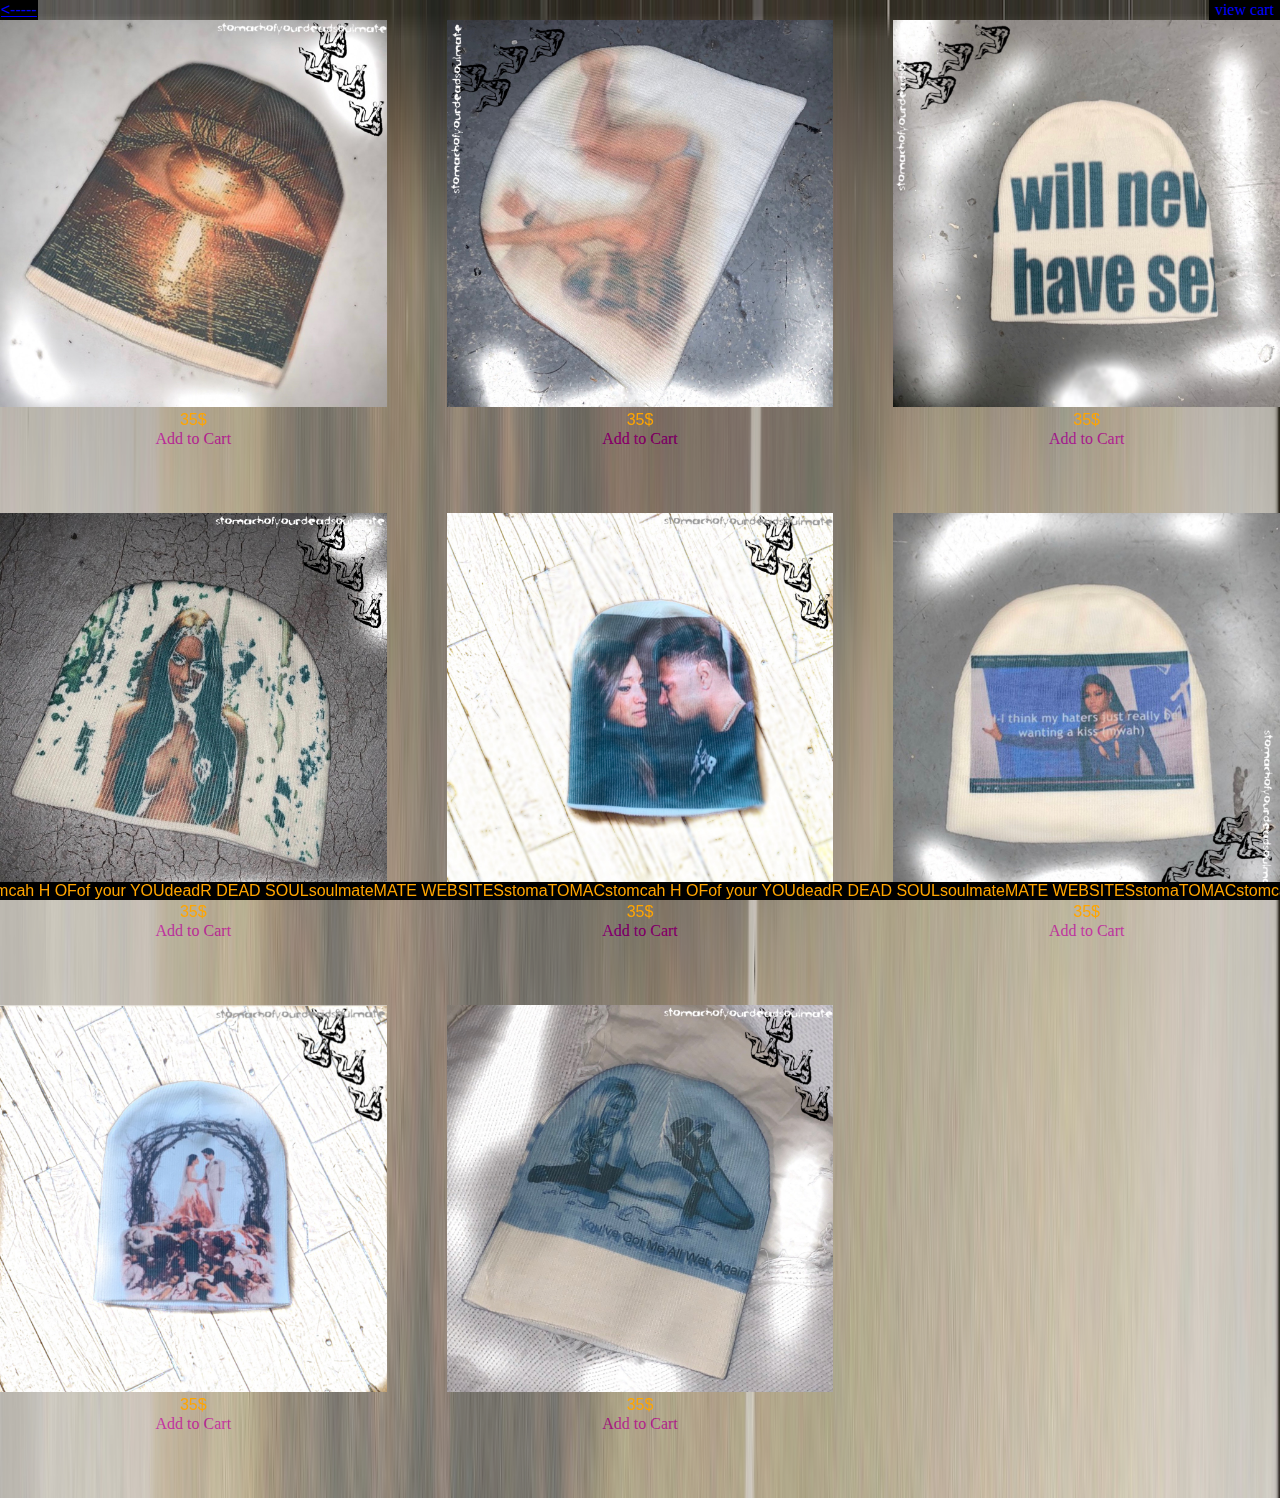
<file: shop/beanies/beanies.html>
<!DOCTYPE html>
<html>

<head>
  <meta name="viewport" content="width=device-width, initial-scale=1">
  <link rel="stylesheet" href="gallerytemplate.css">
  <link rel="shortcut icon" type="image/jpg" href="/../media/favicon/fvcn.jpg">
  <script src="https://ajax.googleapis.com/ajax/libs/jquery/3.1.1/jquery.min.js"></script>
  <script src="/../assets/js/minicart2.js"></script>
  <script src="/../assets/js/marquee3k.js"></script>

  <!-- <script src="//cdnjs.cloudflare.com/ajax/libs/minicart/3.0.5/minicart.min.js"></script> -->
  <style media="screen">

  .cart-form{
    display: inline-block;
  }
  body{
    background-attachment: fixed;
    background-image: url("/../images/background2.png");
    /*background-color: #747976;*/
    background-size: 100% 2500%;
    background-repeat: no-repeat;
  }


  </style>

  <body>
    <script src="/../assets/js/minicart2.js"></script>

    <!--  marquee for the bottom of the website-->
    <div id="right-wrapper" style="position:fixed;bottom:0%;z-index:5;">
      <section class="newsemarquee" id="banner">
        <div class="marquee3k" data-speed="3">
          <div class="marquee3k__copy">
          <span>SstomaTOMACstomcah H OFof your YOUdeadR DEAD SOULsoulmateMATE WEBSITE</span>
          </div>
        </section>
      </div>


    <!-- div for the top row containg the back arrow and add to cart button -->
    <div class="toprow">
      <a href="/../home.html" class="arrow"><-----</a>
      <form method="post" action="https://www.paypal.com/cgi-bin/webscr" target="paypal" >
      <input type="hidden" name="cmd" value="_cart">
      <input type="hidden" name="business" value="tibbysalgado@gmail.com">
      <input type="hidden" name="display" value="1">
      <input type="submit" name="submit" value="view cart" class="cart_button" style="margin-top:0px;margin-right:0px;">
      </form>
    </div>
    <div class="gallery_container" style="">

      <div class="wrapper">
        <div class="gallery-item">
          <a href=""><img src="imgs/beam_beanie/beam_front.jpg" class="gallery-img"></a>
          <br>
          <span>35$</span>
          <br>
          <div class="cart-form">
            <span>
            <form target="paypal" action="https://www.paypal.com/cgi-bin/webscr" method="post">
                <input type="hidden" name="cmd" value="_cart">
                <input type="hidden" name="business" value="tibbysalgado@gmail.com">
                <input type="hidden" name="item_name" value="Beam Beanie">
                <input type="hidden" name="amount" value="35">
                <input type="hidden" name="currency_code" value="USD">
                <input type="submit" name="submit" value="Add to Cart" class="cart_button"style="color:green;">
              </form>
            </span>
          </div>
        </div>

        <div class="gallery-item">
          <a href=""><img src="imgs/goyle_beanie/goyle_front.jpg" class="gallery-img"></a>
          <br>
          <span>35$</span>
          <br>
          <div class="cart-form">
            <span>
            <form target="paypal" action="https://www.paypal.com/cgi-bin/webscr" method="post">
                <input type="hidden" name="cmd" value="_cart">
                <input type="hidden" name="business" value="tibbysalgado@gmail.com">
                <input type="hidden" name="item_name" value="Goyle Beanie">
                <input type="hidden" name="amount" value="35">
                <input type="hidden" name="currency_code" value="USD">
                <input type="submit" name="submit" value="Add to Cart" class="cart_button"style="color:green;">
              </form>
            </span>
          </div>
        </div>

        <div class="gallery-item">
          <a href=""><img src="imgs/i_will_never_have_sex_beanie/i_will_never_front.jpg" class="gallery-img"></a>
          <br>
          <span>35$</span>
          <br>
          <div class="cart-form">
            <span>
            <form target="paypal" action="https://www.paypal.com/cgi-bin/webscr" method="post">
                <input type="hidden" name="cmd" value="_cart">
                <input type="hidden" name="business" value="tibbysalgado@gmail.com">
                <input type="hidden" name="item_name" value="I Will Never Have Sex Beanie">
                <input type="hidden" name="amount" value="35">
                <input type="hidden" name="currency_code" value="USD">
                <input type="submit" name="submit" value="Add to Cart" class="cart_button"style="color:green;">
              </form>
            </span>
          </div>
        </div>

        <div class="gallery-item">
          <a href=""><img src="imgs/JB_beanie/JB_front.jpg" class="gallery-img"></a>
          <br>
          <!-- <span>Baby Blue</span> -->
          <span>35$</span>
          <br>
          <div class="cart-form">
            <span>
            <form target="paypal" action="https://www.paypal.com/cgi-bin/webscr" method="post">
                <input type="hidden" name="cmd" value="_cart">
                <input type="hidden" name="business" value="tibbysalgado@gmail.com">
                <input type="hidden" name="item_name" value="JB Beanie">
                <input type="hidden" name="amount" value="35">
                <input type="hidden" name="currency_code" value="USD">
                <input type="submit" name="submit" value="Add to Cart" class="cart_button"style="color:green;">
              </form>
            </span>
          </div>
        </div>

        <div class="gallery-item">
          <a href=""><img src="imgs/jersey_shore_beanie/jersey_shore_front.jpg" class="gallery-img"></a>
          <br>
          <span>35$</span>
          <br>
          <div class="cart-form">
            <span>
            <form target="paypal" action="https://www.paypal.com/cgi-bin/webscr" method="post">
                <input type="hidden" name="cmd" value="_cart">
                <input type="hidden" name="business" value="tibbysalgado@gmail.com">
                <input type="hidden" name="item_name" value="Jersey Shore Beanie">
                <input type="hidden" name="amount" value="35">
                <input type="hidden" name="currency_code" value="USD">
                <input type="submit" name="submit" value="Add to Cart" class="cart_button"style="color:green;">
              </form>
            </span>
          </div>
        </div>

        <div class="gallery-item">
          <a href=""><img src="imgs/nicki_beanie/nicki_front.jpg" class="gallery-img"></a>
          <br>
          <span>35$</span>
          <br>
          <div class="cart-form">
            <span>
            <form target="paypal" action="https://www.paypal.com/cgi-bin/webscr" method="post">
                <input type="hidden" name="cmd" value="_cart">
                <input type="hidden" name="business" value="tibbysalgado@gmail.com">
                <input type="hidden" name="item_name" value="Nicki Beanie">
                <input type="hidden" name="amount" value="35">
                <input type="hidden" name="currency_code" value="USD">
                <input type="submit" name="submit" value="Add to Cart" class="cart_button"style="color:green;">
              </form>
            </span>
          </div>
        </div>

        <div class="gallery-item">
          <a href=""><img src="imgs/twilight_beanie/twilight_front.png" class="gallery-img"></a>
          <br>
          <span>35$</span>
          <br>
          <div class="cart-form">
            <span>
            <form target="paypal" action="https://www.paypal.com/cgi-bin/webscr" method="post">
                <input type="hidden" name="cmd" value="_cart">
                <input type="hidden" name="business" value="tibbysalgado@gmail.com">
                <input type="hidden" name="item_name" value="Twilight Beanie">
                <input type="hidden" name="amount" value="35">
                <input type="hidden" name="currency_code" value="USD">
                <input type="submit" name="submit" value="Add to Cart" class="cart_button"style="color:green;">
              </form>
            </span>
          </div>
        </div>

        <div class="gallery-item">
          <a href=""><img src="imgs/wet_beanie/wet_front.jpg" class="gallery-img"></a>
          <br>
          <span>35$</span>
          <br>
          <div class="cart-form">
            <span>
            <form target="paypal" action="https://www.paypal.com/cgi-bin/webscr" method="post">
                <input type="hidden" name="cmd" value="_cart">
                <input type="hidden" name="business" value="tibbysalgado@gmail.com">
                <input type="hidden" name="item_name" value="Wet Beanie">
                <input type="hidden" name="amount" value="35">
                <input type="hidden" name="currency_code" value="USD">
                <input type="submit" name="submit" value="Add to Cart" class="cart_button"style="color:green;">
              </form>
            </span>
          </div>
        </div>
        <!-- filler for the banner -->
<div class="gallery-item">
</div>
<div class="gallery-item">
</div>
<div class="gallery-item">
</div>
<div class="gallery-item">
</div>

      </div>

    </div>
      <script>
        paypal.minicart.render();
      </script>
      <script type="text/javascript">
      Marquee3k.init();
      Marquee3k.refreshAll();
      </script>
  </body>

</html>
</file>
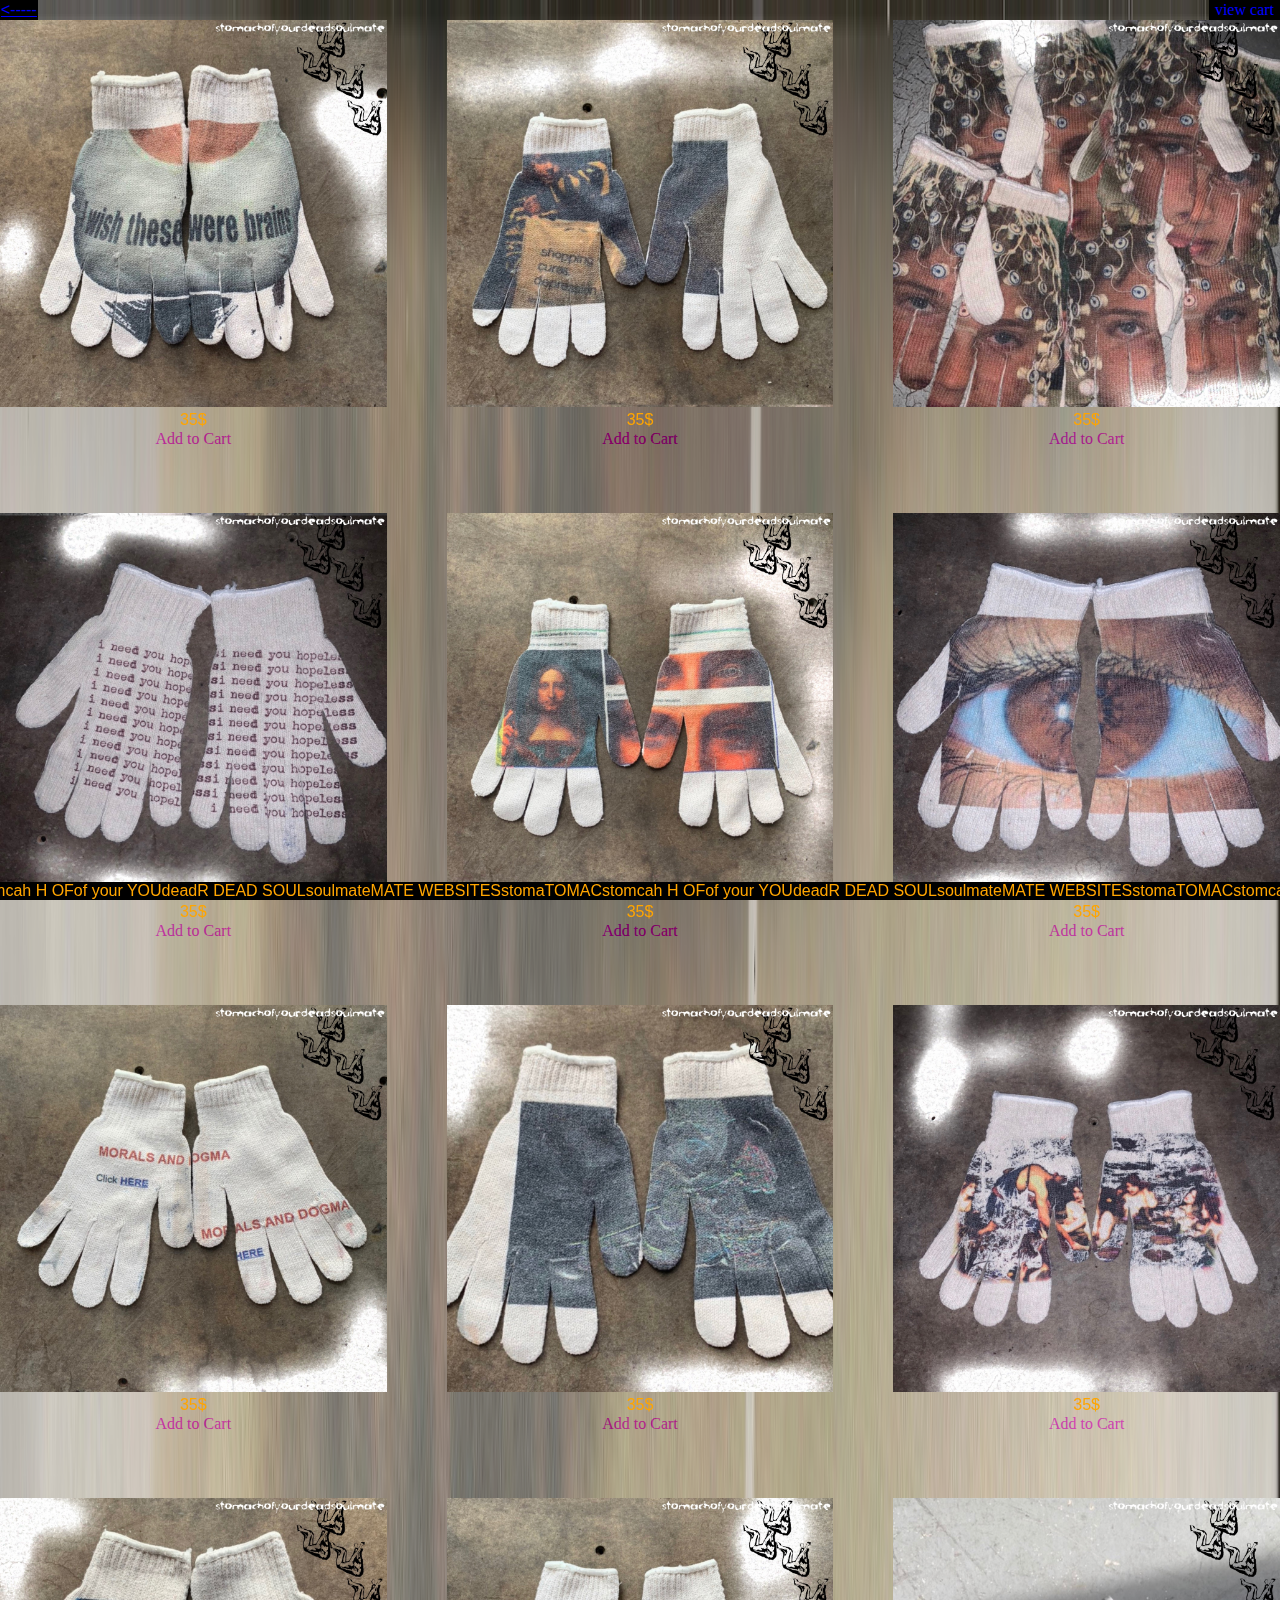
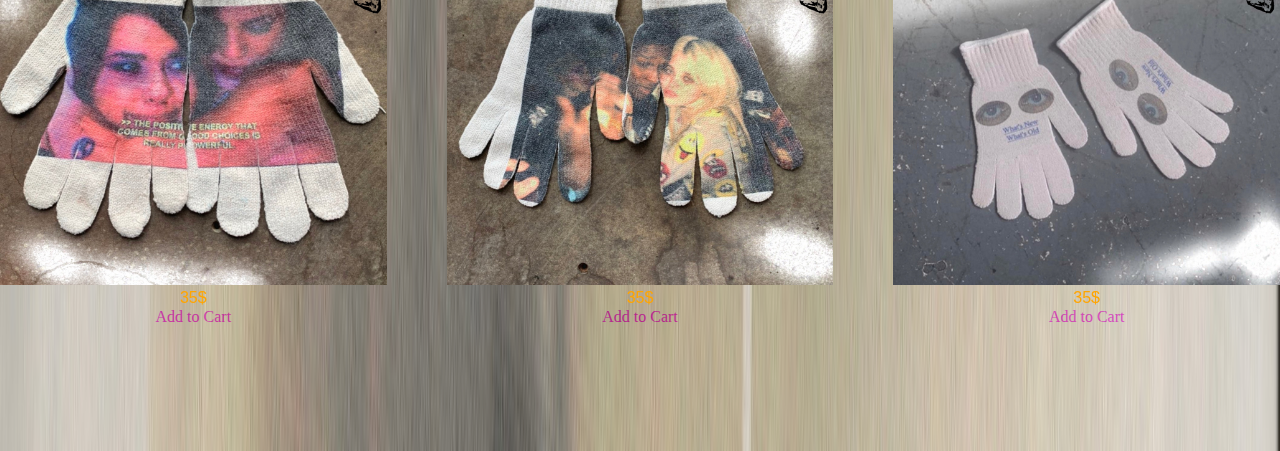
<file: shop/gloves/gloves.html>
<!DOCTYPE html>
<html>

<head>
  <meta name="viewport" content="width=device-width, initial-scale=1">
  <meta http-equiv="Content-Type" content="text/html;charset=UTF-8">
  <link rel="shortcut icon" type="image/jpg" href="/../media/favicon/fvcn.jpg">
  <link rel="stylesheet" href="gallerytemplate.css">
  <script src="https://ajax.googleapis.com/ajax/libs/jquery/3.1.1/jquery.min.js"></script>
  <script src="/../assets/js/minicart2.js"></script>
  <script src="/../assets/js/marquee3k.js"></script>

  <!-- <script src="//cdnjs.cloudflare.com/ajax/libs/minicart/3.0.5/minicart.min.js"></script> -->
  <style media="screen">

  .cart-form{
    display: inline-block;
  }
  body{
    background-attachment: fixed;
    background-image: url("/../images/background2.png");
    /*background-color: #747976;*/
    background-size: 100% 2500%;
    background-repeat: no-repeat;
  }


  </style>

  <body>
    <script src="/../assets/js/minicart2.js"></script>

    <!--  marquee for the bottom of the website-->
    <div id="right-wrapper" style="position:fixed;bottom:0%;z-index:5;">
      <section class="newsemarquee" id="banner">
        <div class="marquee3k" data-speed="3">
          <div class="marquee3k__copy">
          <span>SstomaTOMACstomcah H OFof your YOUdeadR DEAD SOULsoulmateMATE WEBSITE</span>
          </div>
        </section>
      </div>


    <!-- div for the top row containg the back arrow and add to cart button -->
    <div class="toprow">
      <a href="/../home.html" class="arrow"><-----</a>
      <form method="post" action="https://www.paypal.com/cgi-bin/webscr" target="paypal" >
      <input type="hidden" name="cmd" value="_cart">
      <input type="hidden" name="business" value="tibbysalgado@gmail.com">
      <input type="hidden" name="display" value="1">
      <input type="submit" name="submit" value="view cart" class="cart_button" style="margin-top:0px;margin-right:0px;">
      </form>
    </div>
    <div class="gallery_container" style="">

      <div class="wrapper">
        <div class="gallery-item">
          <a href=""><img src="imgs/brains_gloves/brains_gloves.jpg" class="gallery-img"></a>
          <br>
          <span class="price"> 35$ </span>
          <br>
          <div class="cart-form">
            <span>
            <form target="paypal" action="https://www.paypal.com/cgi-bin/webscr" method="post">
                <input type="hidden" name="cmd" value="_cart">
                <input type="hidden" name="business" value="tibbysalgado@gmail.com">
                <input type="hidden" name="item_name" value="Brains Gloves">
                <input type="hidden" name="amount" value="35">
                <input type="hidden" name="currency_code" value="USD">
                <input type="submit" name="submit" value="Add to Cart" class="cart_button"style="color:green;">
              </form>
            </span>
          </div>
        </div>
        <div class="gallery-item">
          <a href=""><img src="imgs/cory_kennedy/cory_kennedy.jpg" class="gallery-img"></a>
          <br>
          <span class="price"> 35$ </span>
          <br>
          <div class="cart-form">
            <span>
            <form target="paypal" action="https://www.paypal.com/cgi-bin/webscr" method="post">
                <input type="hidden" name="cmd" value="_cart">
                <input type="hidden" name="business" value="tibbysalgado@gmail.com">
                <input type="hidden" name="item_name" value="Cory Kennedy">
                <input type="hidden" name="amount" value="35">
                <input type="hidden" name="currency_code" value="USD">
                <input type="submit" name="submit" value="Add to Cart" class="cart_button"style="color:green;">
              </form>
            </span>
          </div>
        </div>
        <div class="gallery-item">
          <a href=""><img src="imgs/goyle_gloves/goyle_gloves.jpg" class="gallery-img"></a>
          <br>
          <span class="price"> 35$ </span>
          <br>
          <div class="cart-form">
            <span>
            <form target="paypal" action="https://www.paypal.com/cgi-bin/webscr" method="post">
                <input type="hidden" name="cmd" value="_cart">
                <input type="hidden" name="business" value="tibbysalgado@gmail.com">
                <input type="hidden" name="item_name" value="Goyle Gloves">
                <input type="hidden" name="amount" value="35">
                <input type="hidden" name="currency_code" value="USD">
                <input type="submit" name="submit" value="Add to Cart" class="cart_button"style="color:green;">
              </form>
            </span>
          </div>
        </div>
        <div class="gallery-item">
          <a href=""><img src="imgs/JB_gloves/JB_front.jpg" class="gallery-img"></a>
          <br>
          <span class="price"> 35$ </span>
          <br>
          <div class="cart-form">
            <span>
            <form target="paypal" action="https://www.paypal.com/cgi-bin/webscr" method="post">
                <input type="hidden" name="cmd" value="_cart">
                <input type="hidden" name="business" value="tibbysalgado@gmail.com">
                <input type="hidden" name="item_name" value="JB Gloves">
                <input type="hidden" name="amount" value="35">
                <input type="hidden" name="currency_code" value="USD">
                <input type="submit" name="submit" value="Add to Cart" class="cart_button"style="color:green;">
              </form>
            </span>
          </div>
        </div>
        <div class="gallery-item">
          <a href=""><img src="imgs/leo_gloves/leo_gloves.jpg" class="gallery-img"></a>
          <br>
          <span class="price"> 35$ </span>
          <br>
          <div class="cart-form">
            <span>
            <form target="paypal" action="https://www.paypal.com/cgi-bin/webscr" method="post">
                <input type="hidden" name="cmd" value="_cart">
                <input type="hidden" name="business" value="tibbysalgado@gmail.com">
                <input type="hidden" name="item_name" value="Leo Gloves">
                <input type="hidden" name="amount" value="35">
                <input type="hidden" name="currency_code" value="USD">
                <input type="submit" name="submit" value="Add to Cart" class="cart_button"style="color:green;">
              </form>
            </span>
          </div>
        </div>
        <div class="gallery-item">
          <a href=""><img src="imgs/memories_gloves/memories_front.jpg" class="gallery-img"></a>
          <br>
          <span class="price"> 35$ </span>
          <br>
          <div class="cart-form">
            <span>
            <form target="paypal" action="https://www.paypal.com/cgi-bin/webscr" method="post">
                <input type="hidden" name="cmd" value="_cart">
                <input type="hidden" name="business" value="tibbysalgado@gmail.com">
                <input type="hidden" name="item_name" value="JB Gloves">
                <input type="hidden" name="amount" value="35">
                <input type="hidden" name="currency_code" value="USD">
                <input type="submit" name="submit" value="Add to Cart" class="cart_button"style="color:green;">
              </form>
            </span>
          </div>
        </div>
        <div class="gallery-item">
          <a href=""><img src="imgs/morals_gloves/morals.jpg" class="gallery-img"></a>
          <br>
        <span class="price"> 35$ </span>
          <br>
          <div class="cart-form">
            <span>
            <form target="paypal" action="https://www.paypal.com/cgi-bin/webscr" method="post">
                <input type="hidden" name="cmd" value="_cart">
                <input type="hidden" name="business" value="tibbysalgado@gmail.com">
                <input type="hidden" name="item_name" value="Morals Gloves">
                <input type="hidden" name="amount" value="35">
                <input type="hidden" name="currency_code" value="USD">
                <input type="submit" name="submit" value="Add to Cart" class="cart_button"style="color:green;">
              </form>
            </span>
          </div>
        </div>

        <div class="gallery-item">
          <a href=""><img src="imgs/namesake_gloves/namesake_front.jpg" class="gallery-img"></a>
          <br>
          <span class="price"> 35$ </span>
          <br>
          <div class="cart-form">
            <span>
            <form target="paypal" action="https://www.paypal.com/cgi-bin/webscr" method="post">
                <input type="hidden" name="cmd" value="_cart">
                <input type="hidden" name="business" value="tibbysalgado@gmail.com">
                <input type="hidden" name="item_name" value="Namesake Gloves">
                <input type="hidden" name="amount" value="35">
                <input type="hidden" name="currency_code" value="USD">
                <input type="submit" name="submit" value="Add to Cart" class="cart_button"style="color:green;">
              </form>
            </span>
          </div>
        </div>

        <div class="gallery-item">
          <a href=""><img src="imgs/nymph_gloves/nymph_front.jpg" class="gallery-img"></a>
          <br>
          <span class="price"> 35$ </span>
          <br>
          <div class="cart-form">
            <span>
            <form target="paypal" action="https://www.paypal.com/cgi-bin/webscr" method="post">
                <input type="hidden" name="cmd" value="_cart">
                <input type="hidden" name="business" value="tibbysalgado@gmail.com">
                <input type="hidden" name="item_name" value="Nymph Gloves">
                <input type="hidden" name="amount" value="35">
                <input type="hidden" name="currency_code" value="USD">
                <input type="submit" name="submit" value="Add to Cart" class="cart_button"style="color:green;">
              </form>
            </span>
          </div>
        </div>

        <div class="gallery-item">
          <a href=""><img src="imgs/positive_gloves/positive.jpg" class="gallery-img"></a>
          <br>
          <span class="price"> 35$ </span>
          <br>
          <div class="cart-form">
            <span>
            <form target="paypal" action="https://www.paypal.com/cgi-bin/webscr" method="post">
                <input type="hidden" name="cmd" value="_cart">
                <input type="hidden" name="business" value="tibbysalgado@gmail.com">
                <input type="hidden" name="item_name" value="Positive Gloves">
                <input type="hidden" name="amount" value="35">
                <input type="hidden" name="currency_code" value="USD">
                <input type="submit" name="submit" value="Add to Cart" class="cart_button"style="color:green;">
              </form>
            </span>
          </div>
        </div>

        <div class="gallery-item">
          <a href=""><img src="imgs/sky_gloves/sky.jpg" class="gallery-img"></a>
          <br>
          <span class="price"> 35$ </span>
          <br>
          <div class="cart-form">
            <span>
            <form target="paypal" action="https://www.paypal.com/cgi-bin/webscr" method="post">
                <input type="hidden" name="cmd" value="_cart">
                <input type="hidden" name="business" value="tibbysalgado@gmail.com">
                <input type="hidden" name="item_name" value="Sky Gloves">
                <input type="hidden" name="amount" value="35">
                <input type="hidden" name="currency_code" value="USD">
                <input type="submit" name="submit" value="Add to Cart" class="cart_button"style="color:green;">
              </form>
            </span>
          </div>
        </div>

        <div class="gallery-item">
          <a href=""><img src="imgs/whats_old/whats_old.jpg" class="gallery-img"></a>
          <br>
          <span class="price"> 35$ </span>
          <br>
          <div class="cart-form">
            <span>
            <form target="paypal" action="https://www.paypal.com/cgi-bin/webscr" method="post">
                <input type="hidden" name="cmd" value="_cart">
                <input type="hidden" name="business" value="tibbysalgado@gmail.com">
                <input type="hidden" name="item_name" value="Whats Old Gloves">
                <input type="hidden" name="amount" value="35">
                <input type="hidden" name="currency_code" value="USD">
                <input type="submit" name="submit" value="Add to Cart" class="cart_button"style="color:green;">
              </form>
            </span>
          </div>
        </div>

        <!-- filler for the banner -->
<div class="gallery-item">
</div>
<div class="gallery-item">
</div>
<div class="gallery-item">
</div>
<div class="gallery-item">
</div>

      </div>

    </div>
      <script>
        paypal.minicart.render();
      </script>
      <script type="text/javascript">
      Marquee3k.init();
      Marquee3k.refreshAll();
      </script>
  </body>

</html>
</file>
<file: shop/beanies/gallerytemplate.css>
/*styling arranged as seen on page, top to bottom*/
/* Variables */

* {
	-webkit-tap-highlight-color: rgba(0,0,0,0);
	-webkit-text-size-adjust: 100%;
}

:root {

	--bg_color: black;
	--primary_color: #ddd0bf;
}

body{
	/*background-color: var(--background);*/
	font-family: 'Verdana', sans-serif;
	margin: 0;
}
a{
	text-decoration: none;
}
a:hover{
	cursor: crosshair;
  text-decoration: underline;

}
a:visited{
	/*color:blue;*/
}
span{
	font-size: 1em;
  color: orange;
}

.toprow{
  z-index:8000;
  position: -webkit-sticky;
  position: sticky;
  top: 0;
}
.arrow{
  padding: .06em;
  float: left;
  color: blue;
  background: black;
  font-size: 1em;

}
#banner{
	position: -webkit-sticky;
	position: sticky;
	float: bottom;
	z-index:-1001;
	background: black;
	font-size: 1em;
	text-align: center;
}
.cart-form{
  text-align: center;
	display: inline-block;

}
.cart_button{
  z-index:7000;
  color: blue;
  mix-blend-mode: difference;
  font-size: 1em;
  top: 0;
  position: sticky;
  float:right;
  background: black;
  border-style: none;
  border: none;
  width: auto;
}
.cart_button:hover{
  cursor: crosshair;
}

/* Shop Gallery */
.wrapper{
    text-align: center;
    display: grid;
    grid-template-columns: repeat(3, 1fr);
    grid-gap: 60px;
		padding-top: 0%;
		width: 100%;
}
.gallery-item {
    display: inline-block;
    text-align: center;
}
.gallery-img{
    height: auto;
    width: 100%;
}

/* animation on hover*/

.gallery-img {
    transition:transform 0.25s ease;
}

.gallery-img:active {
    -webkit-transform:scale(1.5);
    transform:scale(1.5);
}


/* Highlight Styling */

::-moz-selection { /* Code for Firefox */
  background: var(--bg_color);
}

::selection {
  background: var(--bg_color);
}

table{
	width: 100%;
	font-size: 1em;
	margin-bottom: 1em;
}

td{
	border-bottom: 1px solid var(--primary_color);
	padding: 0.5em 1em 0.5em 1em;
  vertical-align: top;
}
td a{
	display: block;
}


form{
	margin: 0em;
	display: inline;
}
button {
	    font-family: 'verdana';
	}
	input {
	    font-family: 'verdana';
	}



.cart_button:hover {
    text-decoration: underline;
    cursor: crosshair;
}

.cart_button:active{
	outline: none;
}

/*   minicart   */

#PPMiniCart {
  mix-blend-mode: hard-light;
	font-size: 1em;
	color: var(--primary_color);
	display: none;
	position: fixed;
	z-index: 10000;

}

#PPMiniCart .minicart-title {
	font-size: 1em;
	color: var(--primary_color);
	margin: 0;
	padding: 1em;
	background: 0;
	border: 0;
	border-bottom:1px solid var(--primary_color);
	width: auto;
	display: flex;
	flex-direction: row;
	justify-content: space-between;
}

#PPMiniCart .minicart-name {
	font-size: 1em;
	color: var(--primary_color);
	margin: 0;
	padding: 0;
	background: 0;
	border: 0;
	width: auto;
}

#PPMiniCart .minicart-name:hover {
	text-decoration: underline;
}

.minicart-showing #PPMiniCart {
	display: block;
	top: 0;
	left: 0;
	backface-visibility: hidden;
    -webkit-backface-visibility: hidden;
    -webkit-transform: translate(0, 0);
       -moz-transform: translate(0, 0);
         -o-transform: translate(0, 0);
            transform: translate(0, 0);
}

#PPMiniCart form {
  background-color: black;
	position: fixed;
	display: table;
	top: 0;
	left: 0;
	width: calc(100vw);
	height: 60vw;
	padding: 0;
	background: var(--bg_color);
	border: 0;
	border-bottom: 1px solid var(--primary_color);
	border-left: 0;
	border-right: 0;
	border-radius: 0px;
	color: var(--primary_color);
  	-webkit-overflow-scrolling: touch;
    -webkit-box-shadow: 0px 0px 0px rgba(0,0,0,0);
       -moz-box-shadow: 0px 0px 0px rgba(0,0,0,0);
            box-shadow: 0px 0px 0px rgba(0,0,0,0);
}

#PPMiniCart form.minicart-empty {
	padding-bottom: 10px;
}

#PPMiniCart ul {
	clear: left;
	margin: 0px 0px 0px 0px;
	list-style-type: none;
	background: red;
	border: 0px;
	margin-block-start: 0px;
	margin-block-end: 0px;
	margin-inline-start: 0px;
	margin-inline-end: 0px;
	padding-inline-start: 0px;
	border-radius: 0px;
    -webkit-box-shadow: 0px 0px 0px rgba(0,0,0,0);
       -moz-box-shadow: 0px 0px 0px rgba(0,0,0,0);
            box-shadow: 0px 0px 0px rgba(0,0,0,0);
}

#PPMiniCart .minicart-empty ul {
	display: none;
}

#PPMiniCart .minicart-closer {
	font-size: 1em;
	font-weight: normal;
	color: var(--primary_color);
	background: 0;
	border: 0;
	cursor: pointer;
	position: relative;
	padding: 0;
}

#PPMiniCart .minicart-closer:hover {
	text-decoration: underline;
  cursor: crosshair;
}

#PPMiniCart .minicart-closer:active {
	outline: none;
}

#PPMiniCart .minicart-item {

	min-height: none;
	position: relative;
	padding: 0.5em 1em 0.5em 1em;
}

#PPMiniCart .minicart-row {
	width: 1000%;
	display: flex;
	flex-direction: row;
	justify-content: flex-start;
	align-items: baseline;
}

#PPMiniCart .minicart-item a {
	color: var(--primary_color);
	text-decoration: none;
}

#PPMiniCart .minicart-item + .minicart-item {
    border-top: 1px solid var(--primary_color);
}

#PPMiniCart .minicart-item:last-of-type{
    border-bottom: 1px solid var(--primary_color);
}

#PPMiniCart .minicart-attributes {
	margin: 10px 0 0;
	padding: 0;
	border: 0;
	border-radius: 0;
    -webkit-box-shadow: none;
       -moz-box-shadow: none;
            box-shadow: none;
}

#PPMiniCart .minicart-attributes li {
	display: inline;
}

#PPMiniCart .minicart-attributes li:after {
	content: ",";
}

#PPMiniCart .minicart-attributes li:last-child:after {
	content: "";
}

#PPMiniCart .minicart-quantity {
	font-size: 1em;
	background: transparent;
	color: var(--primary_color);
	border: 0;
	border-bottom: 1px solid var(--primary_color);
	margin-top:-1px;
	padding: 0;
	text-align: center;
    -webkit-appearance: none;
    -webkit-border-radius: none;
	border-radius: 0;
	width: 3em;
	display: inline;
	height: auto;
	position: relative;
	right: calc(48vw-1em);
	flex: 1;
}

#PPMiniCart .minicart-quantity:focus {
	outline: 0;
}

#PPMiniCart .minicart-remove {
	font-size: 1em;
	font-weight: normal;
	margin: 0;
	padding: 0;
	background: transparent;
	border: none;
	color: var(--primary_color);
	opacity: 1;
	cursor: pointer;
	position: relative;
	flex: 1;
}

#PPMiniCart .minicart-remove:hover {
	text-decoration: underline;
}

#PPMiniCart .minicart-remove:active {
	border: none;
	outline: none;
}

#PPMiniCart .minicart-price {
	text-align: right;
	font-size: 1em;
	position: relative
	flex: 1;
}

#PPMiniCart .minicart-subtotal {
	font-weight: normal;
	font-size: 1em;
	color: var(--primary_color);
	width: 50%;
	padding: 0;
	margin: 1em 1em 1em 1em;
	position: relative;
}

#PPMiniCart .minicart-submit {
	display: inline-block;
	font-size: 1em;
	color: var(--primary_color);
	border: none;
	padding: 0;
	background: transparent;
	cursor: pointer;
	margin: 1em 1em 1em 1em;
	text-shadow: none;
	position: relative;
	border-radius: 0;
	outline:none;
	text-align: left;
	white-space: normal;
	height: auto;
}

#PPMiniCart .minicart-submit:active {
	outline:none;
}

#PPMiniCart .minicart-submit:hover {
	text-decoration: underline;
}

p.minicart-empty-text {
	padding: 1em 1em 0.5em 1em;
	margin: 0;
}


#PPMiniCart .minicart-footer{
	position: relative;
	display: flex;
	flex-direction: row;
	justify-content: space-between;
	border-top: none;
	align-items: baseline;
	margin-top: 0;
}


/* Media queries */

/* Mobile */
@media only screen and (max-device-width: 800px){
  html{
    -webkit-text-size-adjust: 180%;
	}
	body {
	display: inline;
	}
	.wrapper{
	display: grid;
	grid-template-columns: repeat(2, 1fr);
	grid-gap: 2%;
	}
	span{font-size: 3em}
.releaseimagecontainer {
		text-align:center;
	}
.releaseimage{
	height: auto;
	padding-top:10%;
	width: 120%;
	}
	.cart_button{
		font-size: 1.1em;
	}
	.arrow{
		font-size: 1.1em;
	}
  #PPMiniCart form {

  	height: 400vw;
  	padding: 0;
  	background: var(--bg_color);
  	border: 0;
  	border-bottom: 1px solid var(--primary_color);
  	border-left: 0;
  	border-right: 0;
  	border-radius: 0px;
  	color: var(--primary_color);
    	-webkit-overflow-scrolling: touch;
      -webkit-box-shadow: 0px 0px 0px rgba(0,0,0,0);
         -moz-box-shadow: 0px 0px 0px rgba(0,0,0,0);
              box-shadow: 0px 0px 0px rgba(0,0,0,0);
  }
}

/* Responsive desktop */
@media screen and (max-width: 840px){
	body {
	display: inline;
	}
	span
	{
		font-size: 1.1em
	}
	.cart_button{
		font-size: 1.1em;
	}
	.arrow{
		font-size: 1.1em;
	}
	.wrapper{
	display: grid;
	grid-template-columns: repeat(2, 1fr);
	grid-gap: 2%;
	}
.releaseimagecontainer {
		text-align:center;
	}
.releaseimage{
	height: auto;
	padding-top:10%;
	width: 120%;
	}
  #PPMiniCart form {

  	height: 400vw;
  	padding: 0;
  	background: var(--bg_color);
  	border: 0;
  	border-bottom: 1px solid var(--primary_color);
  	border-left: 0;
  	border-right: 0;
  	border-radius: 0px;
  	color: var(--primary_color);
    	-webkit-overflow-scrolling: touch;
      -webkit-box-shadow: 0px 0px 0px rgba(0,0,0,0);
         -moz-box-shadow: 0px 0px 0px rgba(0,0,0,0);
              box-shadow: 0px 0px 0px rgba(0,0,0,0);
  }

}
</file>
<file: shop/gloves/gallerytemplate.css>
/*styling arranged as seen on page, top to bottom*/
/* Variables */

* {
	-webkit-tap-highlight-color: rgba(0,0,0,0);
	-webkit-text-size-adjust: 100%;
}

:root {

	--bg_color: black;
	--primary_color: #ddd0bf;
}

body{
	/*background-color: var(--background);*/
	font-family: 'Verdana', sans-serif;
	margin: 0;
}
a{
	text-decoration: none;
}
a:hover{
	cursor: crosshair;
  text-decoration: underline;

}
a:visited{
	/*color:blue;*/
}
span{
	font-size: 1em;
  color: orange;
}

.toprow{
  z-index:8000;
  position: -webkit-sticky;
  position: sticky;
  top: 0;
}
.arrow{
  padding: .06em;
  float: left;
  color: blue;
  background: black;
  font-size: 1em;

}
#banner{
	position: -webkit-sticky;
	position: sticky;
	float: bottom;
	z-index:-1001;
	background: black;
	font-size: 1em;
	text-align: center;
}
.cart-form{
  text-align: center;
	display: inline-block;

}
.cart_button{
  z-index:7000;
  color: blue;
  mix-blend-mode: difference;
  font-size: 1em;
  top: 0;
  position: sticky;
  float:right;
  background: black;
  border-style: none;
  border: none;
  width: auto;
}
.cart_button:hover{
  cursor: crosshair;
}

/* Shop Gallery */
.wrapper{
    text-align: center;
    display: grid;
    grid-template-columns: repeat(3, 1fr);
    grid-gap: 60px;
		padding-top: 0%;
		width: 100%;
}
.gallery-item {
    display: inline-block;
    text-align: center;
}
.gallery-img{
    height: auto;
    width: 100%;
}

/* animation on hover*/

.gallery-img {
    transition:transform 0.25s ease;
}

.gallery-img:active {
    -webkit-transform:scale(1.5);
    transform:scale(1.5);
}


/* Highlight Styling */

::-moz-selection { /* Code for Firefox */
  background: var(--bg_color);
}

::selection {
  background: var(--bg_color);
}

table{
	width: 100%;
	font-size: 1em;
	margin-bottom: 1em;
}

td{
	border-bottom: 1px solid var(--primary_color);
	padding: 0.5em 1em 0.5em 1em;
  vertical-align: top;
}
td a{
	display: block;
}


form{
	margin: 0em;
	display: inline;
}
button {
	    font-family: 'verdana';
	}
	input {
	    font-family: 'verdana';
	}



.cart_button:hover {
    text-decoration: underline;
    cursor: crosshair;
}

.cart_button:active{
	outline: none;
}

/*   minicart   */

#PPMiniCart {
  mix-blend-mode: hard-light;
	font-size: 1em;
	color: var(--primary_color);
	display: none;
	position: fixed;
	z-index: 10000;

}

#PPMiniCart .minicart-title {
	font-size: 1em;
	color: var(--primary_color);
	margin: 0;
	padding: 1em;
	background: 0;
	border: 0;
	border-bottom:1px solid var(--primary_color);
	width: auto;
	display: flex;
	flex-direction: row;
	justify-content: space-between;
}

#PPMiniCart .minicart-name {
	font-size: 1em;
	color: var(--primary_color);
	margin: 0;
	padding: 0;
	background: 0;
	border: 0;
	width: auto;
}

#PPMiniCart .minicart-name:hover {
	text-decoration: underline;
}

.minicart-showing #PPMiniCart {
	display: block;
	top: 0;
	left: 0;
	backface-visibility: hidden;
    -webkit-backface-visibility: hidden;
    -webkit-transform: translate(0, 0);
       -moz-transform: translate(0, 0);
         -o-transform: translate(0, 0);
            transform: translate(0, 0);
}

#PPMiniCart form {
  background-color: black;
	position: fixed;
	display: table;
	top: 0;
	left: 0;
	width: calc(100vw);
	height: 60vw;
	padding: 0;
	background: var(--bg_color);
	border: 0;
	border-bottom: 1px solid var(--primary_color);
	border-left: 0;
	border-right: 0;
	border-radius: 0px;
	color: var(--primary_color);
  	-webkit-overflow-scrolling: touch;
    -webkit-box-shadow: 0px 0px 0px rgba(0,0,0,0);
       -moz-box-shadow: 0px 0px 0px rgba(0,0,0,0);
            box-shadow: 0px 0px 0px rgba(0,0,0,0);
}

#PPMiniCart form.minicart-empty {
	padding-bottom: 10px;
}

#PPMiniCart ul {
	clear: left;
	margin: 0px 0px 0px 0px;
	list-style-type: none;
	background: red;
	border: 0px;
	margin-block-start: 0px;
	margin-block-end: 0px;
	margin-inline-start: 0px;
	margin-inline-end: 0px;
	padding-inline-start: 0px;
	border-radius: 0px;
    -webkit-box-shadow: 0px 0px 0px rgba(0,0,0,0);
       -moz-box-shadow: 0px 0px 0px rgba(0,0,0,0);
            box-shadow: 0px 0px 0px rgba(0,0,0,0);
}

#PPMiniCart .minicart-empty ul {
	display: none;
}

#PPMiniCart .minicart-closer {
	font-size: 1em;
	font-weight: normal;
	color: var(--primary_color);
	background: 0;
	border: 0;
	cursor: pointer;
	position: relative;
	padding: 0;
}

#PPMiniCart .minicart-closer:hover {
	text-decoration: underline;
  cursor: crosshair;
}

#PPMiniCart .minicart-closer:active {
	outline: none;
}

#PPMiniCart .minicart-item {

	min-height: none;
	position: relative;
	padding: 0.5em 1em 0.5em 1em;
}

#PPMiniCart .minicart-row {
	width: 1000%;
	display: flex;
	flex-direction: row;
	justify-content: flex-start;
	align-items: baseline;
}

#PPMiniCart .minicart-item a {
	color: var(--primary_color);
	text-decoration: none;
}

#PPMiniCart .minicart-item + .minicart-item {
    border-top: 1px solid var(--primary_color);
}

#PPMiniCart .minicart-item:last-of-type{
    border-bottom: 1px solid var(--primary_color);
}

#PPMiniCart .minicart-attributes {
	margin: 10px 0 0;
	padding: 0;
	border: 0;
	border-radius: 0;
    -webkit-box-shadow: none;
       -moz-box-shadow: none;
            box-shadow: none;
}

#PPMiniCart .minicart-attributes li {
	display: inline;
}

#PPMiniCart .minicart-attributes li:after {
	content: ",";
}

#PPMiniCart .minicart-attributes li:last-child:after {
	content: "";
}

#PPMiniCart .minicart-quantity {
	font-size: 1em;
	background: transparent;
	color: var(--primary_color);
	border: 0;
	border-bottom: 1px solid var(--primary_color);
	margin-top:-1px;
	padding: 0;
	text-align: center;
    -webkit-appearance: none;
    -webkit-border-radius: none;
	border-radius: 0;
	width: 3em;
	display: inline;
	height: auto;
	position: relative;
	right: calc(48vw-1em);
	flex: 1;
}

#PPMiniCart .minicart-quantity:focus {
	outline: 0;
}

#PPMiniCart .minicart-remove {
	font-size: 1em;
	font-weight: normal;
	margin: 0;
	padding: 0;
	background: transparent;
	border: none;
	color: var(--primary_color);
	opacity: 1;
	cursor: pointer;
	position: relative;
	flex: 1;
}

#PPMiniCart .minicart-remove:hover {
	text-decoration: underline;
}

#PPMiniCart .minicart-remove:active {
	border: none;
	outline: none;
}

#PPMiniCart .minicart-price {
	text-align: right;
	font-size: 1em;
	position: relative
	flex: 1;
}

#PPMiniCart .minicart-subtotal {
	font-weight: normal;
	font-size: 1em;
	color: var(--primary_color);
	width: 50%;
	padding: 0;
	margin: 1em 1em 1em 1em;
	position: relative;
}

#PPMiniCart .minicart-submit {
	display: inline-block;
	font-size: 1em;
	color: var(--primary_color);
	border: none;
	padding: 0;
	background: transparent;
	cursor: pointer;
	margin: 1em 1em 1em 1em;
	text-shadow: none;
	position: relative;
	border-radius: 0;
	outline:none;
	text-align: left;
	white-space: normal;
	height: auto;
}

#PPMiniCart .minicart-submit:active {
	outline:none;
}

#PPMiniCart .minicart-submit:hover {
	text-decoration: underline;
}

p.minicart-empty-text {
	padding: 1em 1em 0.5em 1em;
	margin: 0;
}


#PPMiniCart .minicart-footer{
	position: relative;
	display: flex;
	flex-direction: row;
	justify-content: space-between;
	border-top: none;
	align-items: baseline;
	margin-top: 0;
}


/* Media queries */

/* Mobile */
@media only screen and (max-device-width: 800px){
  html{
    -webkit-text-size-adjust: 180%;
	}
	body {
	display: inline;
	}
	.wrapper{
	display: grid;
	grid-template-columns: repeat(2, 1fr);
	grid-gap: 2%;
	}
	span{font-size: 3em}
.releaseimagecontainer {
		text-align:center;
	}
.releaseimage{
	height: auto;
	padding-top:10%;
	width: 120%;
	}
	.cart_button{
		font-size: 1.1em;
	}
	.arrow{
		font-size: 1.1em;
	}
  #PPMiniCart form {

  	height: 400vw;
  	padding: 0;
  	background: var(--bg_color);
  	border: 0;
  	border-bottom: 1px solid var(--primary_color);
  	border-left: 0;
  	border-right: 0;
  	border-radius: 0px;
  	color: var(--primary_color);
    	-webkit-overflow-scrolling: touch;
      -webkit-box-shadow: 0px 0px 0px rgba(0,0,0,0);
         -moz-box-shadow: 0px 0px 0px rgba(0,0,0,0);
              box-shadow: 0px 0px 0px rgba(0,0,0,0);
  }
}

/* Responsive desktop */
@media screen and (max-width: 840px){
	body {
	display: inline;
	}
	span
	{
		font-size: 1.1em
	}
	.cart_button{
		font-size: 1.1em;
	}
	.arrow{
		font-size: 1.1em;
	}
	.wrapper{
	display: grid;
	grid-template-columns: repeat(2, 1fr);
	grid-gap: 2%;
	}
.releaseimagecontainer {
		text-align:center;
	}
.releaseimage{
	height: auto;
	padding-top:10%;
	width: 120%;
	}
  #PPMiniCart form {

  	height: 400vw;
  	padding: 0;
  	background: var(--bg_color);
  	border: 0;
  	border-bottom: 1px solid var(--primary_color);
  	border-left: 0;
  	border-right: 0;
  	border-radius: 0px;
  	color: var(--primary_color);
    	-webkit-overflow-scrolling: touch;
      -webkit-box-shadow: 0px 0px 0px rgba(0,0,0,0);
         -moz-box-shadow: 0px 0px 0px rgba(0,0,0,0);
              box-shadow: 0px 0px 0px rgba(0,0,0,0);
  }

}
</file>
